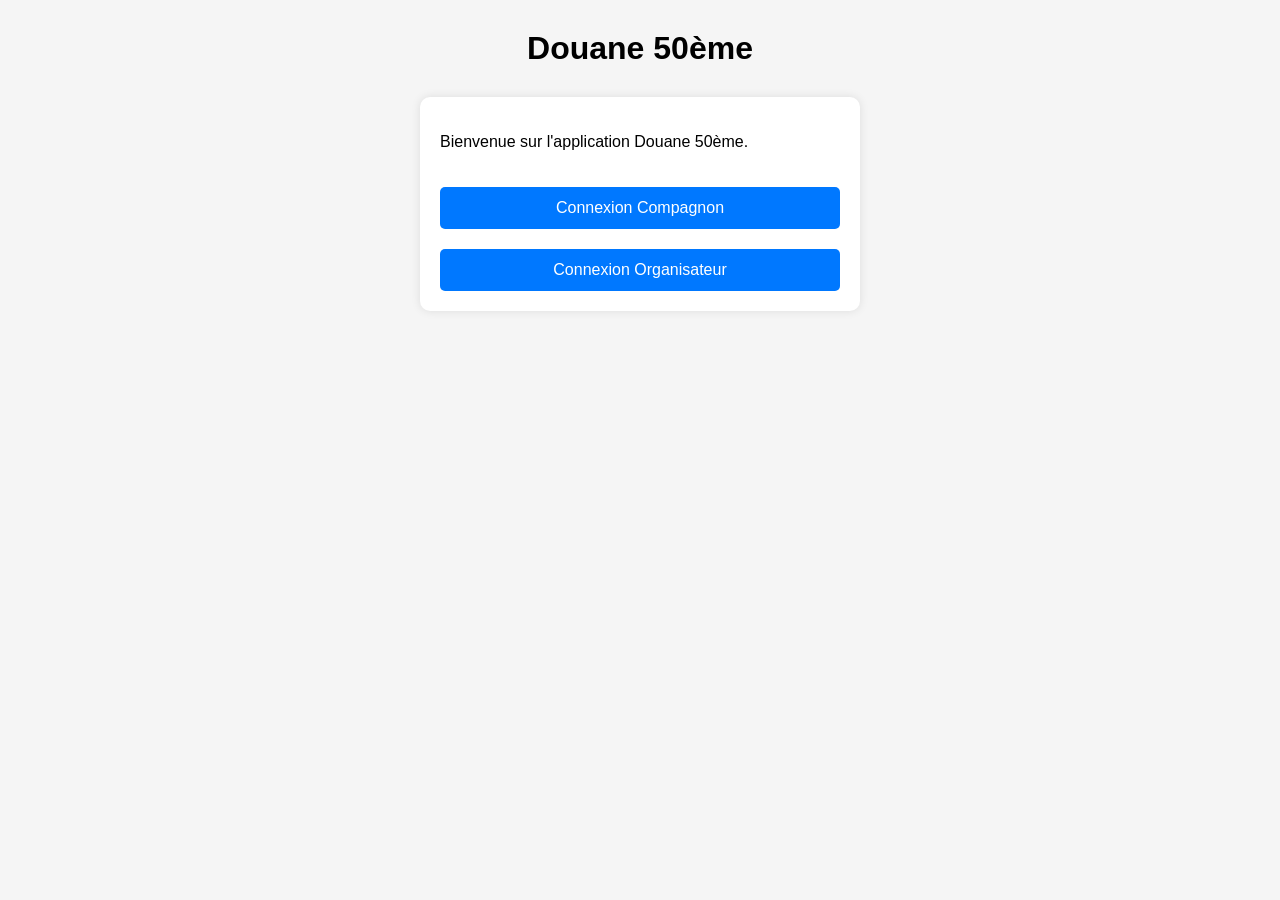
<file: index.html>
<!DOCTYPE html>
<html lang="fr">
<head>
    <meta charset="UTF-8">
    <meta name="viewport" content="width=device-width, initial-scale=1.0">
    <title>Douane 50ème</title>
    <link rel="stylesheet" href="style.css">
</head>

<body>

    <h1>Douane 50ème</h1>

    <div class="container">
        <p>Bienvenue sur l'application Douane 50ème.</p>

        <button onclick="location.href='compagnon-login.html'">Connexion Compagnon</button>
        <button onclick="location.href='organisateur-login.html'">Connexion Organisateur</button>
    </div>

</body>
</html>
</file>
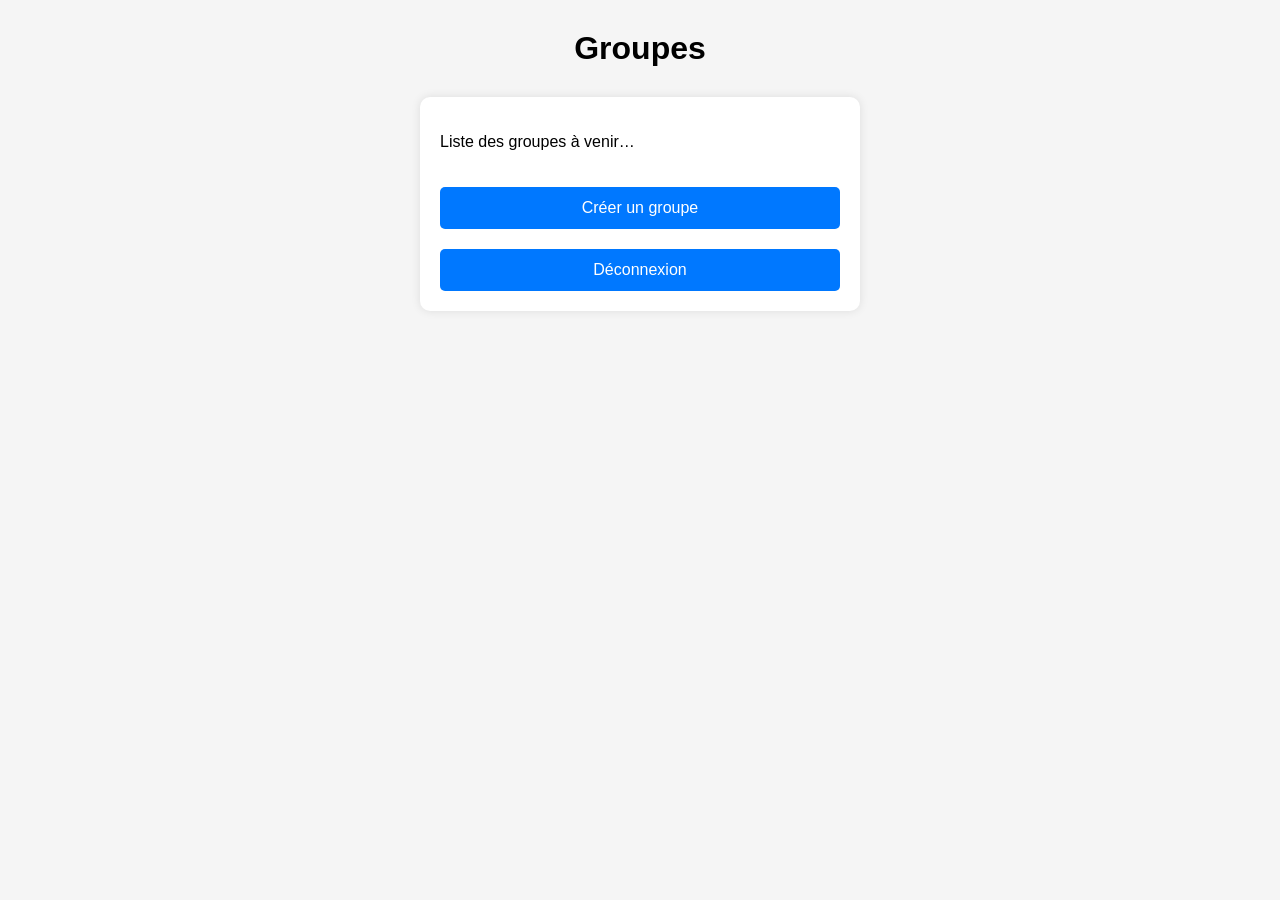
<file: organisateur-groupes.html>
<!DOCTYPE html>
<html lang="fr">
<head>
    <meta charset="UTF-8">
    <meta name="viewport" content="width=device-width, initial-scale=1.0">
    <title>Groupes</title>
    <link rel="stylesheet" href="style.css">
</head>

<body>

    <h1>Groupes</h1>

    <div class="container">
        <p>Liste des groupes à venir…</p>

        <button onclick="location.href='organisateur-nouveau-groupe.html'">Créer un groupe</button>
        <button onclick="location.href='index.html'">Déconnexion</button>
    </div>

</body>
</html>
</file>
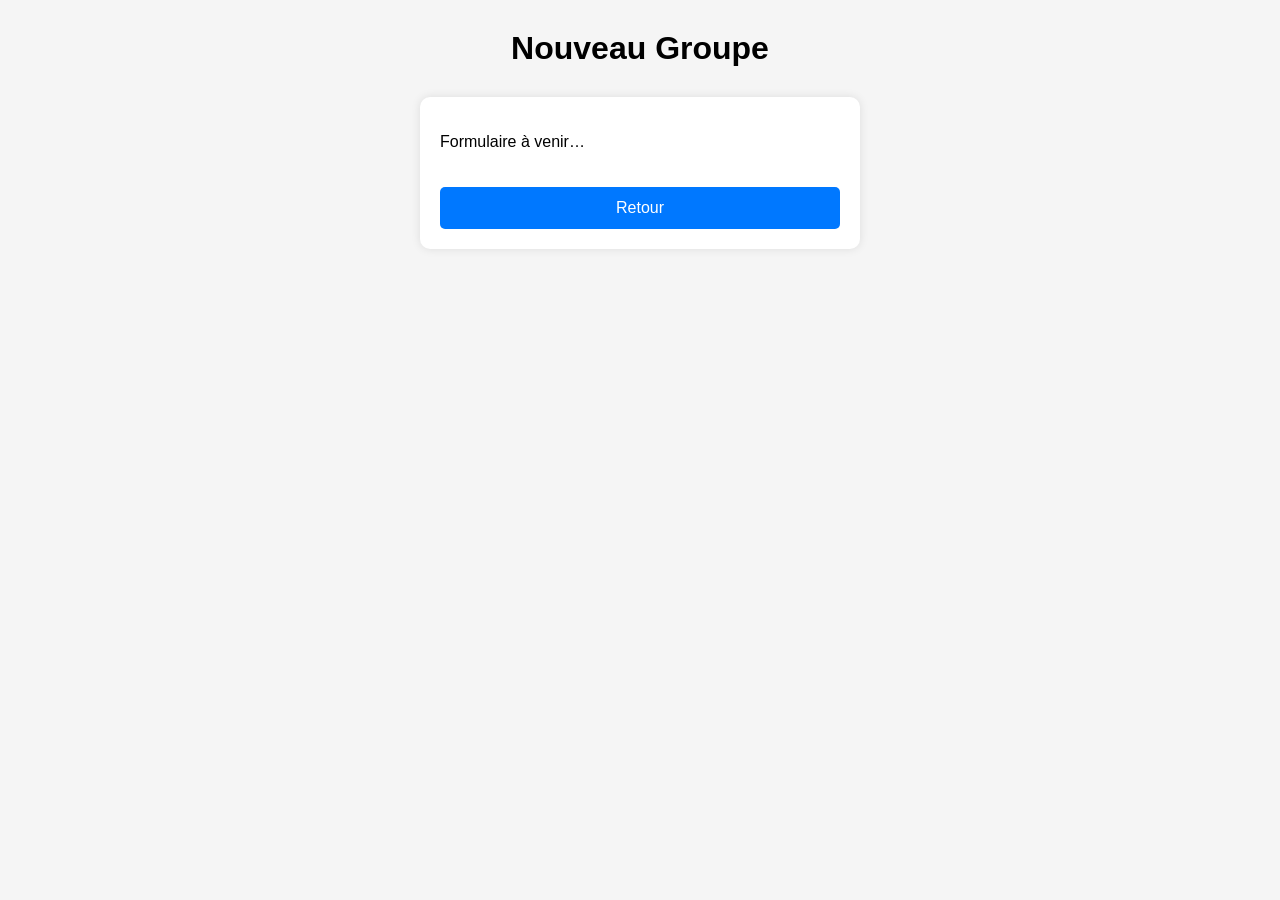
<file: organisateur-nouveau-groupe.html>
<!DOCTYPE html>
<html lang="fr">
<head>
    <meta charset="UTF-8">
    <meta name="viewport" content="width=device-width, initial-scale=1.0">
    <title>Nouveau Groupe</title>
    <link rel="stylesheet" href="style.css">
</head>

<body>

    <h1>Nouveau Groupe</h1>

    <div class="container">
        <p>Formulaire à venir…</p>

        <button onclick="location.href='organisateur-groupes.html'">Retour</button>
    </div>

</body>
</html>
</file>
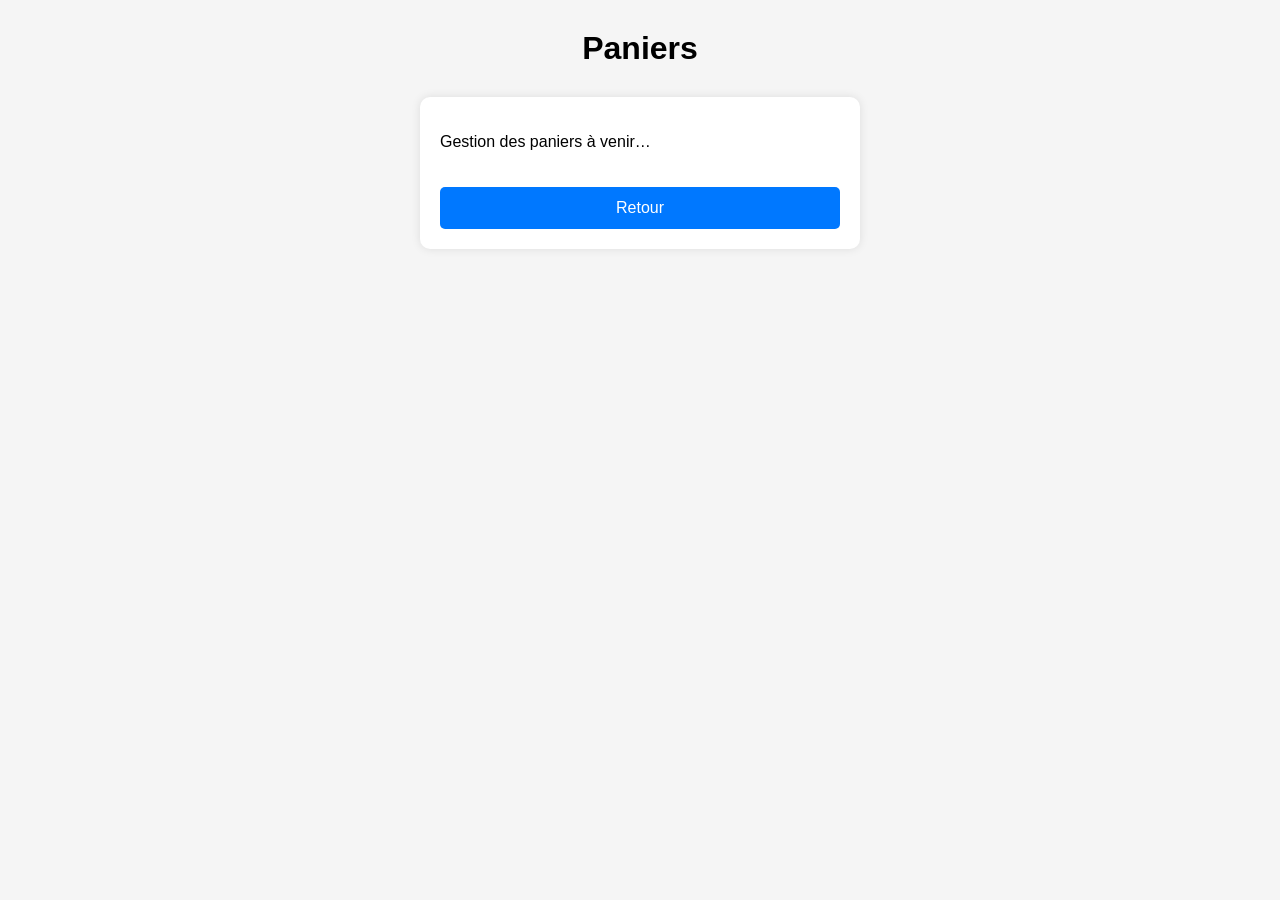
<file: organisateur-paniers.html>
<!DOCTYPE html>
<html lang="fr">
<head>
    <meta charset="UTF-8">
    <meta name="viewport" content="width=device-width, initial-scale=1.0">
    <title>Paniers</title>
    <link rel="stylesheet" href="style.css">
</head>

<body>

    <h1>Paniers</h1>

    <div class="container">
        <p>Gestion des paniers à venir…</p>

        <button onclick="location.href='organisateur-groupes.html'">Retour</button>
    </div>

</body>
</html>
</file>
<file: style.css>
body {
    font-family: Arial, sans-serif;
    background: #f5f5f5;
    margin: 0;
    padding: 0;
}

h1 {
    text-align: center;
    margin-top: 30px;
}

.container {
    width: 90%;
    max-width: 400px;
    margin: 30px auto;
    background: white;
    padding: 20px;
    border-radius: 10px;
    box-shadow: 0 0 10px rgba(0,0,0,0.1);
}

label {
    font-weight: bold;
    display: block;
    margin-top: 15px;
}

input, select {
    width: 100%;
    padding: 10px;
    margin-top: 5px;
    border-radius: 5px;
    border: 1px solid #ccc;
}

button {
    width: 100%;
    padding: 12px;
    margin-top: 20px;
    background: #0078ff;
    color: white;
    border: none;
    border-radius: 5px;
    font-size: 16px;
    cursor: pointer;
}

button:hover {
    background: #005fcc;
}
</file>
